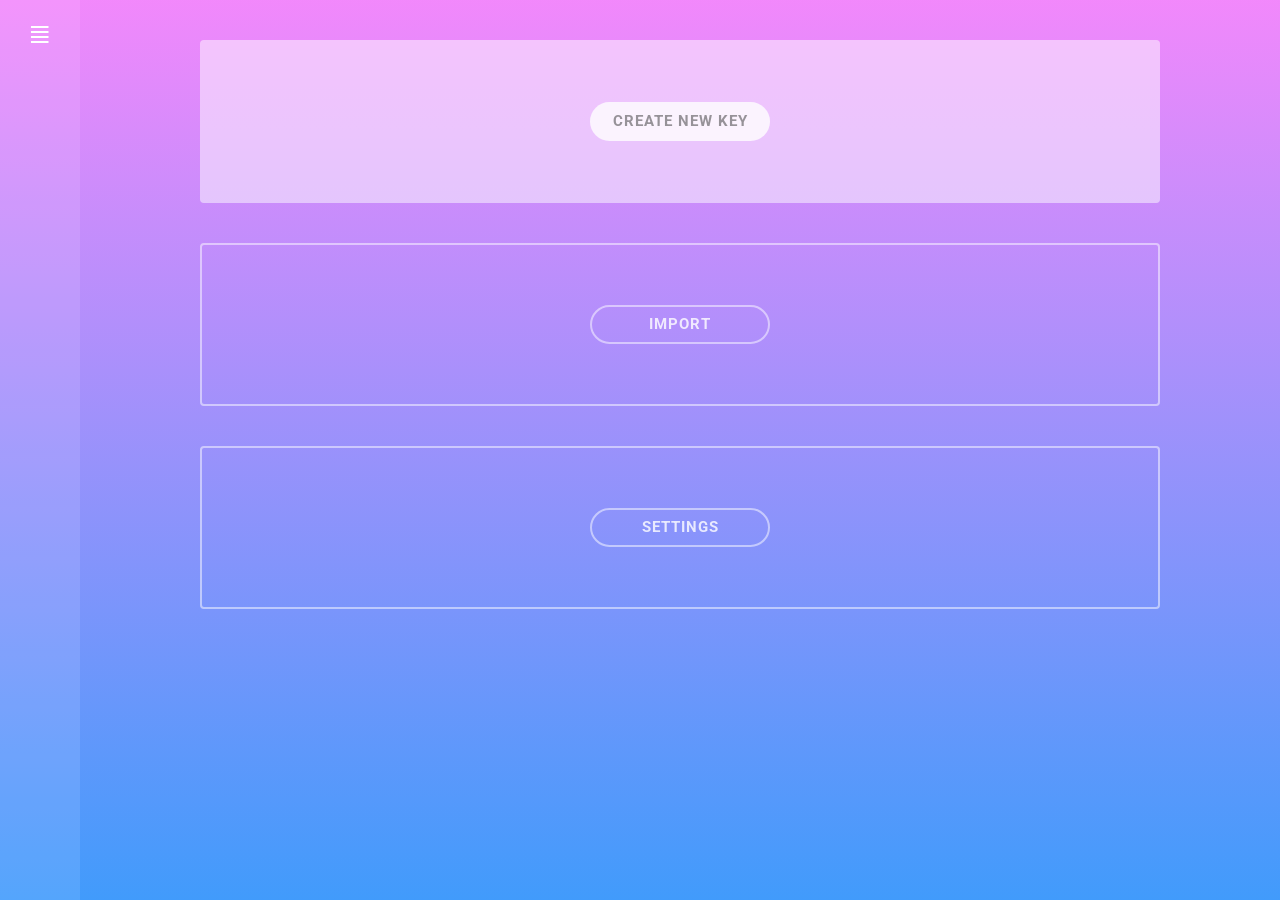
<file: index.htm>
<!DOCTYPE html>
<html lang="en">
<head>
    <meta charset="UTF-8" />
    <meta name="viewport" content="width=device-width, initial-scale=1.0" />
    <title>KeyGuard</title>
    <link rel="stylesheet" type="text/css" href="style.css" />
</head>

<body>
    <div id="app" class="theme1 white">
        <div class="side-menu" id="menu">
            <span id="menu-button">≣</span>
            <div class="container">
                <button name="action" value="new" class="special">New</button>
                <hr />
                <ul id="saved" class="menu container">

                </ul>
            </div>
            <div class="container bottom">
                <hr/>
                <button name="action" class="small inline" value="importform">Import</button>
                <button name="action" class="small inline right" value="settings">Settings</button>
            </div>
        </div>
        <div class="content">
            <div id="cover"></div>
            <div class="view show" id="main-view">
                <div class="container centered solid">
                    <button type="button" class="button center special" name="action" value="new">Create new key</button>
                </div>
                <div class="container centered">
                    <button name="action" class="button center" value="importform">Import</button>
                </div>
                <div class="container centered">
                    <button name="action" class="button center" value="settings">Settings</button>
                </div>
            </div>
            <div class="view" id="import-view">
                <div class="container centered solid">
                    <textarea class="textbox" id="import" name="import" placeholder="Paste here ..."></textarea>
                    <button type="button" class="button right special" name="action" value="import">Import</button>
                </div>
            </div>

            <div class="view" id="display-view">
                <div class="container solid">
                    <h1 class="name" id="displayName"></h1>
                    <hr/>
                    <label class="title" id="displayDate"></label>
                    <label class="right title" id="displayMethod"></label>
                    <p>
                        <code class="content" id="displayContent"></code>
                        <button name="action" value="export" class="button">Export</button>
                        <button name="action" value="show" class="button right special" id="show">Decode</button>
                        <button name="action" value="reveal" class="button hidden right" id="reveal">Reveal</button>
                    </p>
                    <hr/>
                    <div>
                        <button name="action" value="remove" class="button small" id="remove">Remove</button>
                    </div>
                </div>
            </div>

            <div class="view" id="form-view">
                <div class="container solid">
                    <input id="name" type="text" name="name" placeholder="Title ..." class="textbox" />
                    <hr />
                    <input id="methods" disabled="disabled" type="text" class="button right special" name="method" value="" placeholder="..." />
                    <select id="method">
                        <option value="">Select a method</option>
                    </select>
                    <hr />
                    <textarea id="content" name="content" class="textbox" value="" placeholder="Content ..."></textarea>

                    <button type="button" name="action" value="clear">Clear</button>
                    <button type="button" name="action" value="save" class="right special">Save</button>
                </div>
            </div>

            <div class="view" id="settings-view">
                <div class="container solid">
                    <fieldset>
                        <label for="theme" class="">Select a theme</label>
                        <select id="theme" class="right" name="theme" size="1">
                        </select>
                    </fieldset>
                </div>
            </div>
        </div>
    </div>
    <script type="text/javascript" src="script.js"></script>
</body>

</html>
</file>
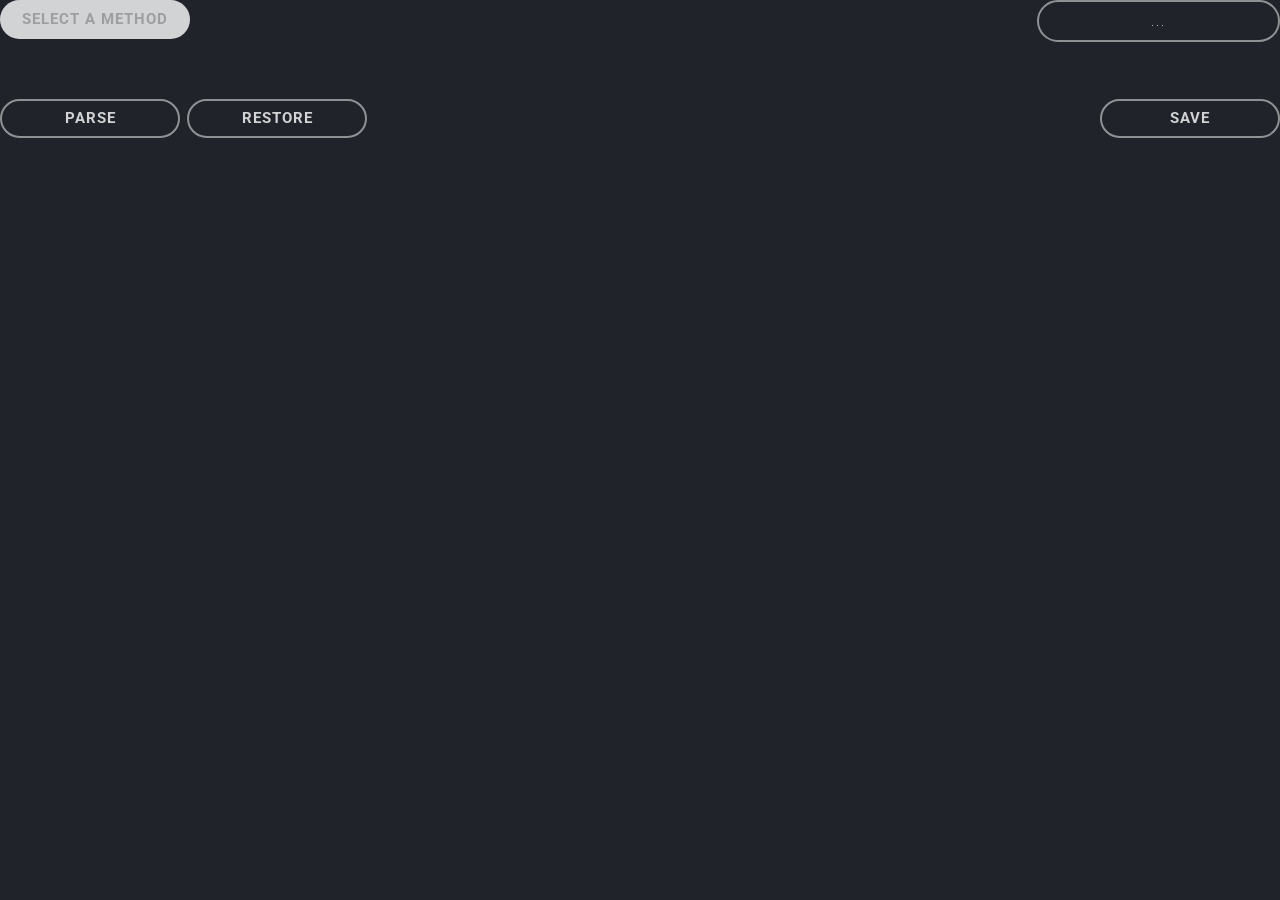
<file: index.html>
<!DOCTYPE html>
<!-- #  -->
<html lang="en">

    <head>
        <meta charset="UTF-8" />
        <meta name="viewport" content="width=device-width, initial-scale=1.0" />
        <title>KeyMap</title>
        <link rel="stylesheet" type="text/css" href="style.css">
    </head>

    <body>
        <div id="main-app" class="container rounded">
                    <select id="method">
                    <option value="">Select a method</option>
                    <option value="R">Reverse</option>
                    <option value="A">A (9-11)</option>
                    <option value="B">B (8-12)</option>
                    <option value="C">C (7-13)</option>
                    <option value="D">D (6-14)</option>
                    <option value="E">E (5-15)</option>
                    <option value="F">F (4-16)</option>
                    <option value="X">X (6-10)</option>
                    <option value="Z">Z (4-8)</option>
                    <option value="clear">Clear</option>
                </select>
                <input disabled="true" type="text" class="button right" name="method" value="" placeholder="..."/>
                <textarea name="keys" class="textbox" value=""></textarea>

                <button name="action" value="parse">Parse</button>
                <!--button name="action" value="encode">Encode</button-->
                <button name="action" value="restore">Restore</button>

                <button name="action" value="save" class="right">Save</button>      
                <!--button name="action" value="decode">Decode</button-->
                <!--button name="action" value="import" class="right">Load</button-->
                <ul id="saved" class="menu centered inline">

                </ul>
        </div>


        <script type="text/javascript" src="script.js"></script>
    </body>
</html>
</file>
<file: style.css>
@import url("https://fonts.googleapis.com/css2?family=Roboto:wght@300;400;700&display=swap");
* {
    font-family: "Roboto", sans-serif;
}

body {
    background: #20232a;
    width: 100%;
    height: 100vh;
    margin: 0;
    padding: 0;
}

.theme1 {
    background: hsla(211, 96%, 62%, 1);
    background: linear-gradient(90deg, hsla(211, 96%, 62%, 1) 0%, hsla(295, 94%, 76%, 1) 100%);
    background: -moz-linear-gradient(90deg, hsla(211, 96%, 62%, 1) 0%, hsla(295, 94%, 76%, 1) 100%);
    background: -webkit-linear-gradient(90deg, hsla(211, 96%, 62%, 1) 0%, hsla(295, 94%, 76%, 1) 100%);
    filter: progid: DXImageTransform.Microsoft.gradient(startColorstr="#439CFB", endColorstr="#F187FB", GradientType=1);
    background-size: cover;
    background-repeat: no-repeat;
}
.theme2{
    background: #FC00FF;
    background: linear-gradient(32deg, #00DBDE 0%, #FC00FF 100%);
    background: -moz-linear-gradient(32deg, #00DBDE 0%, #FC00FF 100%);
    background: -webkit-linear-gradient(32deg, #00DBDE 0%, #FC00FF 100%);
    filter: progid: DXImageTransform.Microsoft.gradient(startColorstr="#439CFB", endColorstr="#F187FB", GradientType=1);
    background-size: cover;
    background-repeat: no-repeat;
}
.theme3{
    background: rgb(119,81,223);
    background: linear-gradient(133deg, rgba(119,81,223,1) 0%, rgba(9,9,121,1) 35%, rgba(0,212,255,1) 100%);
    filter: progid: DXImageTransform.Microsoft.gradient(startColorstr="#439CFB", endColorstr="#F187FB", GradientType=1);
    background-size: cover;
    background-repeat: no-repeat;
}
.theme4{
    background: #99C8D4;
    background: linear-gradient(135deg, #99C8D4, #8EFCBC);  
    background: -moz-linear-gradient(135deg, #99C8D4, #8EFCBC);
    background: -webkit-linear-gradient(135deg, #99C8D4, #8EFCBC);
    filter: progid: DXImageTransform.Microsoft.gradient(startColorstr="#439CFB", endColorstr="#F187FB", GradientType=1);
    background-size: cover;
    background-repeat: no-repeat;
}
.theme5{
    background: #ec4899;
    background-image: linear-gradient(to right, rgb(236, 72, 153), rgb(239, 68, 68), rgb(245, 158, 11));

    background: linear-gradient(to right, rgb(236, 72, 153), rgb(239, 68, 68), rgb(245, 158, 11));
    background: -moz-linear-gradient(to right, rgb(236, 72, 153), rgb(239, 68, 68), rgb(245, 158, 11));
    background: -webkit-linear-gradient(to right, rgb(236, 72, 153), rgb(239, 68, 68), rgb(245, 158, 11));
    filter: progid: DXImageTransform.Microsoft.gradient(startColorstr="#439CFB", endColorstr="#F187FB", GradientType=1);
    background-size: cover;
    background-repeat: no-repeat;
}

.container {
    box-sizing: border-box;
}
.container::after{
    content: '';
    display: block;
    height: 0;
    clear: both;
}

.container.centered{
    text-align: center;
}

.container h1,.container h2,.container h3 {
    color: rgb(255, 255, 255);
    font-size: 2em;
    font-weight: 500;
    text-align: center;
    letter-spacing: 2px;
    margin: 0;
    cursor: default;
}

#app {
    margin: 0;
    padding: 0;
    position: relative;
    overflow-x: hidden;
    height: 100vh;
}

#app.white #menu-button {
    color: #ffffff;
}
#app.white fieldset{
    border: 1px solid rgba(255,255,255,0.5);
    padding: 20px;
    margin: 20px 0;
    width: 100%;
    box-sizing: border-box;
}

#app.white .content .container label{
    color: #ffffff;
    text-transform: uppercase;
    letter-spacing: 2px;
    font-weight: 200;
}

#app.white .content .container .title{
    background-color: rgba(255,255,255, 0.1);
    border-radius: 20px;
    padding: 4px 20px;
    color: #ffffff;

    min-width: 100px;
    text-align: center;
}
#app.white .container > p{
    color: #ffffff;
}

#menu-button {
    display: block;
    box-sizing: border-box;
    text-align: center;
    cursor: pointer;
    position: relative;
    float: right;
    right: 0px; top: 0px;
    transition: ease-in 240ms;
}

.side-menu {
    color: #fafafa;
    overflow: hidden;
    height: 100vh;
    transition: 240ms ease-in;
    vertical-align: top;
    position: absolute;
}

.side-menu>.container {
    display: none;
    background: none !important;
    padding: 20px;
    margin: 0;
    margin-top: 40px;
}
.side-menu>.container.bottom{
    position: absolute;
    bottom: 0;
    left: 0; right:0;
}


.side-menu+.content {
    transition: ease-in 240ms;
    vertical-align: top;
    position: absolute;
}

.side-menu.open {
    box-shadow: 0 24px 24px rgba(0, 0, 0, 0.5);
}

.side-menu.open>.container {
    display: block;
}

.side-menu.open+.content {
    pointer-events: none;
    opacity: 0.4;
}

.view {
    display: none;
}

.view.show {
    display: block;
}

.textbox {
    border: none;
    width: 100%;
    outline: none;
    padding: 10px 20px;
    box-sizing: border-box;

    color: #ffffff;
    resize: none;
    transition: ease-in 250ms;
    background-color: transparent;
}

.textbox:focus {
    /*box-shadow: 0 0 8px rgba(0, 0, 0, 0.15);*/
    background-color: rgba(255, 255, 255, 0.25) !important;
    outline: none;
}

::placeholder {
    color: #ffffff;
    font-weight: 200;
    letter-spacing: 2px;
    opacity: 1;
    text-transform: lowercase;
    /* Firefox */
}

::-ms-input-placeholder {
    /* Edge 12 -18 */
    color: #ffffff;
    font-weight: 200;
    letter-spacing: 2px;
    text-transform: lowercase;
}

.content h2 {
    margin: 0 0 35px;
    text-align: center;
    font-weight: normal;
}

.content .container {
    max-width: 1024px;
    margin: auto;
    border-radius: 4px;
}

.content code{
    display: block;
    padding: 20px 40px;
    margin: 20px auto;
    background-color: rgba(255,255,255,0.25);
    color: rgba(0,0,0,0.5);
    overflow: hidden;
    word-wrap: break-word;
    letter-spacing: 1px;
    min-height: 100px;
    font-weight: 500;
    font-family: monospace;
}

.content .hidden{
    display: none !important;
}

.content textarea,
.content input[type="text"]:not(.button) {
    border: 1px solid rgba(255, 255, 255, 0.5);
    padding: 10px 20px;
    background-color: rgba(255, 255, 255, 0.1);
    color: #ffffff;
    letter-spacing: 1px;
}

.content textarea {
    border-radius: 10px;
    min-height: 200px;
    width: 100%;
    margin-bottom: 20px;
}

.content input[type="text"] {
    border-radius: 30px;
}
.content input[type="text"]:focus{
    outline: none;
}

.content input[type="text"].full{
    width: 100%;
}
select,.button,button {
    font-size: 15px;
    line-height: 15px;
    padding: 10px 20px;
    min-width: 180px;
    cursor: pointer;
    display: inline-block;
    vertical-align: top;
    border-radius: 30px;
    transition: 0.3s;
    text-align: center;
    text-transform: uppercase;
    letter-spacing: 1px;
    font-weight: bold;
    box-sizing: border-box;
}
select{
    appearance: none;
    color: rgba(0,0,0,0.25);
    border: 2px solid transparent;
    background-color: rgba(255,255,255,0.8);
}
select:focus,.button:focus,button:focus{
    outline: none;
    box-shadow: none;
}
.button,button{
    color: rgba(255,255,255,0.8);
    background-color: transparent;
    border: 2px solid rgba(255,255,255,0.5);
}
button:active,button:hover {
    border-color: #ffffff;
    color: #ffffff;
    background-color: rgba(255,255,255,0.2);
}
.button.inline,button.inline{
    display: inline-block !important;
}
.button.small,button.small{
    min-width: 120px;
    padding: 10px 10px;
    width: auto !important;
    border: none !important;
    background-color: transparent;
}
.button.small:hover,button.small:hover,
.button.small:active,button.small:active{
    background-color: rgba(255,255,255,0.25);
}

.button.special,button.special{
    color: rgba(0, 0, 0, 0.4);
    border: 2px solid transparent;
    background-color: rgba(255,255,255,0.8);
}
button.special:not(:disabled):active,
button.special:not(:disabled):hover{
    color: rgba(0, 0, 0, 0.15);
    border-color: transparent;
    background-color: #ffffff;
}

.content .button.active {
    background-color: rgba(255,255,255,1);
    color: rgba(0,0,0,.8);
}

.content button:disabled {
    opacity: 0.25;
    background-color: rgba(0, 0, 0, 0.1);
}

.content .button.active:disabled {
    background-color: #ffffff;
}


.content > p {
    text-align: center;
    color: #980000;
    margin: 0 0 25px;    
}
@media only screen and (min-width: 1200px){
    body{
        font-size: 29px;
    }
    .content > p{
        font-size: 1.2em;
    }
    .content h2 {
        font-size: 2.5em;
    }
    .content .container {
        margin: 60px auto;
        padding: 60px;
        width: 80%;
    }
}
@media only screen and (min-width: 960px) and (max-width: 1199px){
    body{
        font-size: 25px;
    }
    .content > p{
        font-size: 0.8em;
    }
    .content h2 {
        font-size: 1.5em;
    }
    .content .container {
        margin: 40px auto;
        padding: 40px;
        max-width: 80%;
    }    
}
@media only screen and (min-width: 480px) and (max-width: 959px){
    body{
        font-size: 21px;
    }
    .content > p{
        font-size: 0.6em;
    }
    .content h2 {
        font-size: 1em;
    }
    .content .container {
        margin: 30px auto;
        padding: 30px;
        width: 90%;
    }    
    .content .textbox,
    .content textarea,
    .content input[type="text"]:not(.button) {
        font-size: 19px;
    }
    .view > .container:first-child{
        margin-top: 30px;
    }    
}
@media only screen and (min-width: 960px){
   
    .view > .container:first-child{
        margin-top: 40px;
    }    

    .content .container {
        margin: 40px auto;
        border: 2px solid rgba(255,255,255,0.5);
    }    
    .content .textbox,
    .content textarea,
    .content input[type="text"]:not(.button) {
        font-size: 23px;
    }
    
    #menu-button {
        width: 80px;
        height: 80px;
        padding: 20px 0;
        font-size: 28px;
    }
    #app.white #menu-button:hover,
    #app.white #menu-button:active {
        background-color: rgba(255, 255, 255, 0.5);
    }    
    #app.white .content .container{
        border: 1px solid rgba(255,255,255,0,5);
    }
    #app.white .content .container.solid{
        border-color: transparent;
        background-color: rgba(255, 255, 255, 0.5);
    }
    #app.white>.side-menu {
        background-color: rgba(255, 255, 255, 0.1);
    }
    .side-menu {
        font-size: 24px;
        line-height: 28px;
        letter-spacing: 1px;
    }
    .side-menu>.container {
        margin-top: 80px;
    }
    .side-menu+.content {
        width: calc(100% - 80px);
        left: 80px;
        height: 100vh;
    }
    .side-menu.open {
        width: 400px;
    }
    .side-menu.open+.content {
        left: 400px;
    }
}
@media only screen and (max-width: 959px){
    .content .container {
        margin: 20px auto;
    }        
    #menu-button {
        width: 40px;
        height: 40px;
        padding: 10px 0;
        font-size: 22px;
    }
    .side-menu {
        font-size: 18px;
        line-height: 20px;
        position: absolute;
        top: 0; left: 0;
        z-index: 10;
    }
    .side-menu>.container {
        margin-top: 20px;
    }
    .side-menu+.content {
        width: 100%
    }
    .side-menu.open {
        width: 80%;
    }
    .side-menu.open+.content {
        left: 200px;
    }    
    #app.white>.side-menu.side-menu.open {
        background-color: rgba(255, 255, 255, 0.25);
    }
}
@media only screen and (min-width: 640px){
    .container .title{
        display: inline-block;
    }
    .right {
        float: right;
    }
    button,.button{
        margin: auto;
    }
}
@media only screen and (min-width: 480px){
}
@media only screen and (max-width: 639px){
    .container .title{
        display: block;
        margin-bottom: 10px;
    }
    select,button,.button{
        width: 100%;
        float: initial;
        margin-bottom: 20px;
    }
}
@media only screen and (max-width: 479px){
    body{
        font-size: 15px;
    }
    .view > .container:first-child{
        margin-top: 20px;
    }    
    .content .container {
        margin: 0 auto 20px;
        padding: 20px;
    }
    .content .textbox,
    .content textarea,
    .content input[type="text"]:not(.button) {
        font-size: 15px;
    }
}

.content p.downloading {
    font-size: 2em;
    color: #333;
}

.side-menu ul#saved {
    list-style-type: none;
    margin: 20px 0;
    padding: 20px 0;
}

.content hr,
.side-menu hr {
    border: 1px solid rgba(255, 255, 255, 0.5);
    margin: 20px 0;
    width: 100%;
}

/*.side-menu button {
    font-size: 24px;
    letter-spacing: 1px;
    text-transform: uppercase;
}*/

/*.side-menu button:hover,
.side-menu button:active {
    background-color: rgba(255, 255, 255, 0.8);
    color: #9a9a9a;
}*/

.side-menu button,
.side-menu ul#saved li.item {
    box-sizing: border-box;
    width: 100%;
    height: 40px;
    cursor: pointer;
    display: block;
    transition: ease-in 250ms;
}
.side-menu ul#saved li.item{
    border: 2px solid transparent;
    background-color: rgba(255, 255, 255, 0.25);
    color: transparent;
}
.side-menu ul#saved li.item:not(:last-child){
    margin-bottom: 20px;
}
.side-menu ul#saved li.item:hover,
.side-menu ul#saved li.item:active {
    color: #ffffff;
    border-color: rgba(255,255,255,0.25);
    background-color: transparent;
}


.side-menu + .content > #cover{
    display: none;
    position: absolute;
    pointer-events: none;
    top: 0; left: 0; right: 0; bottom: 0;
    transition: ease-in 240ms;
    z-index: -10;
    opacity: 0;
    visibility: hidden;
    transition: opacity 0.3s ease-in-out, visibility 0s linear 0.3s; /* Visibility delayed */
}
.side-menu.open + .content > #cover{
    display: block;
    background-color: rgba(0,0,0,0.25);
    z-index: 10;
    cursor: pointer;
    pointer-events: initial;

    opacity: 1;
    visibility: visible;
    transition: opacity 0.3s ease-in-out, visibility 0s linear 0s; /* Reset visibility delay */
}
</file>
